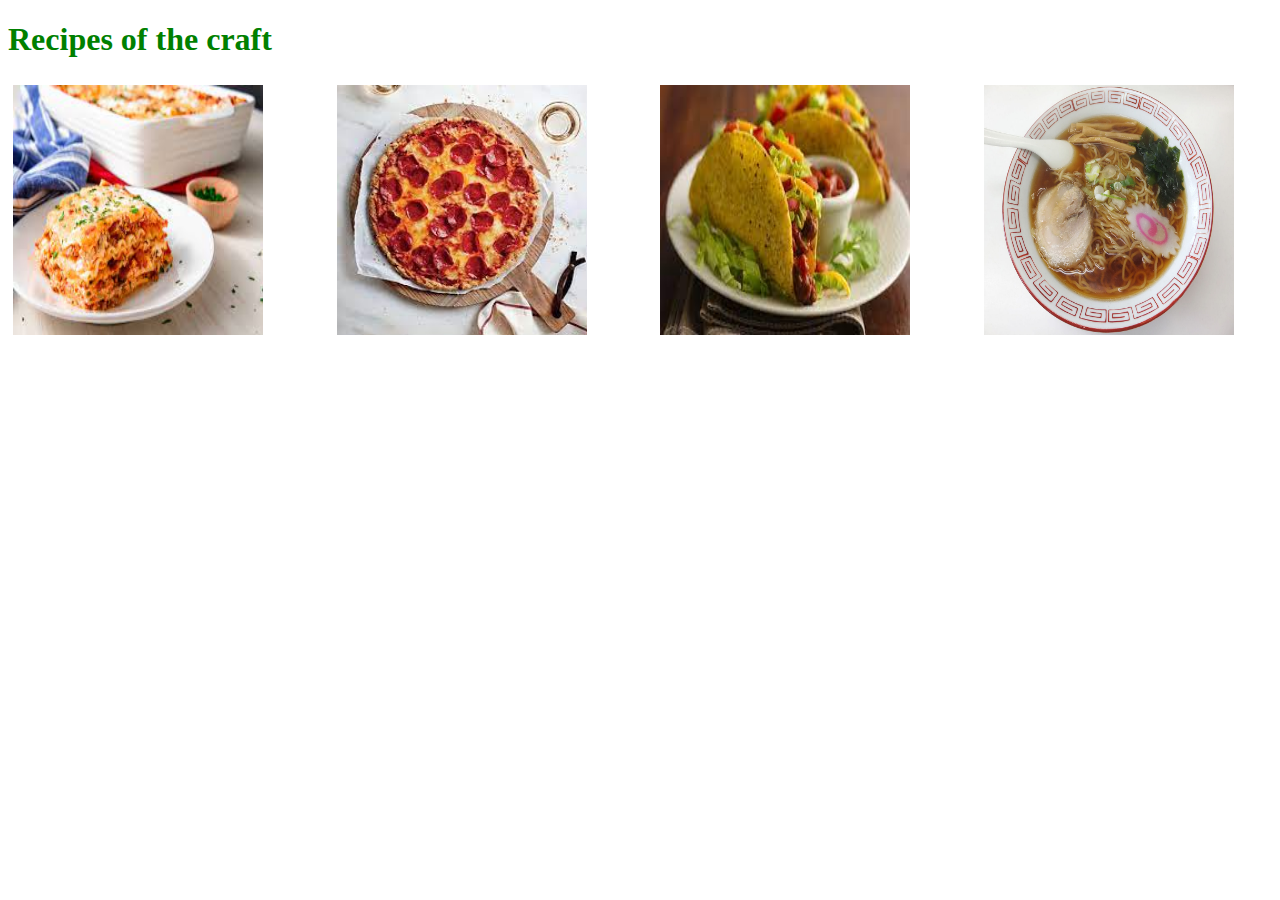
<file: index.html>
<!DOCTYPE html>
<html lang="en">
<head>
    
    <meta charset="UTF-8">
    <meta http-equiv="X-UA-Compatible" content="IE=edge">
    <meta name="viewport" content="width=device-width, initial-scale=1.0">
    <title>Document</title>
    <link rel="stylesheet" href = "styles.css">
</head>
<body>
    <h1 class = "Title">Recipes of the craft</h1>
    <div class = container>
        <div class = FoodItem>
           <a href="./recipes/lasagna.html">
                <img src="./images/Lasagna.jpeg" alt="Lasagna">
            </a>
        </div>
        <div class = FoodItem>
            <a href="./recipes/Pizza.html">
                <img src="./images/pizza.jpeg" alt="Pizza">
            </a>
        </div>
        <div class = FoodItem>
            <a href="./recipes/taco.html">
                <img src="./images/taco.jpeg" alt="taco">
            </a>
        </div>
        <div class = FoodItem>
            <a href="./recipes/ramen.html">
                <img src="./images/ramen.jpg" alt="ramen">
            </a>
        </div>
    </div>

</body>
</html>
</file>
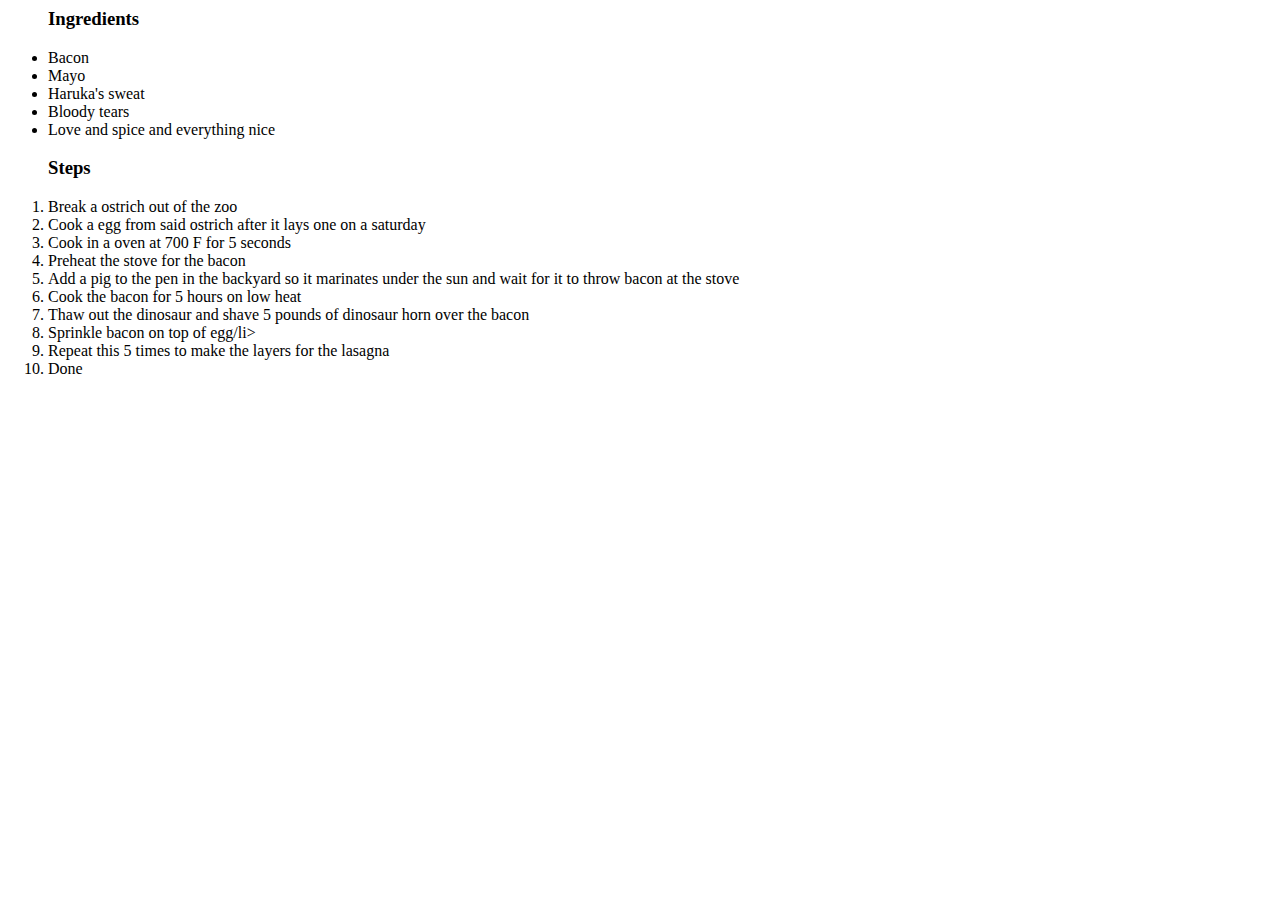
<file: recipes/lasagna.html>
<main>
    <head>
        <link rel="stylesheet" href = "/styles.css">
    </head>
    <body>
    <ul>
        <h3>Ingredients</h3>
        <li>Bacon</li>
        <li>Mayo</li>
        <li>Haruka's sweat</li>
        <li>Bloody tears</li>
        <li>Love and spice and everything nice</li>
    </ul>

    <ol>
        <h3>Steps</h3>
        <li>Break a ostrich out of the zoo</li>
        <li>Cook a egg from said ostrich after it lays one on a saturday</li>
        <li>Cook in a oven at 700 F for 5 seconds</li>
        <li>Preheat the stove for the bacon</li>
        <li>Add a pig to the pen in the backyard so it marinates under the sun and wait for it to throw bacon at the stove</li>
        <li>Cook the bacon for 5 hours on low heat</li>
        <li>Thaw out the dinosaur and shave 5 pounds of dinosaur horn over the bacon</li>
        <li>Sprinkle bacon on top of egg/li>
        <li>Repeat this 5 times to make the layers for the lasagna</li>
        <li>Done</li>
    
    
    </ol>

    </body>
</main>
</file>
<file: styles.css>
body{
    background-color:white;
}

.Title{
    color: green;
}


.container{
    display:flex;
    flex-wrap:wrap;
    justify-content:center;
    gap: 30px;
}
.FoodItem{
    flex: 1 0 21%;
    margin:5px;
}

img{
    width:250px;
    height: 250px;
    object-fit:fill;
    transition: opacity 0.5s;
    
}
img:hover{
    color: black;
    opacity: 0.5;
}
</file>
